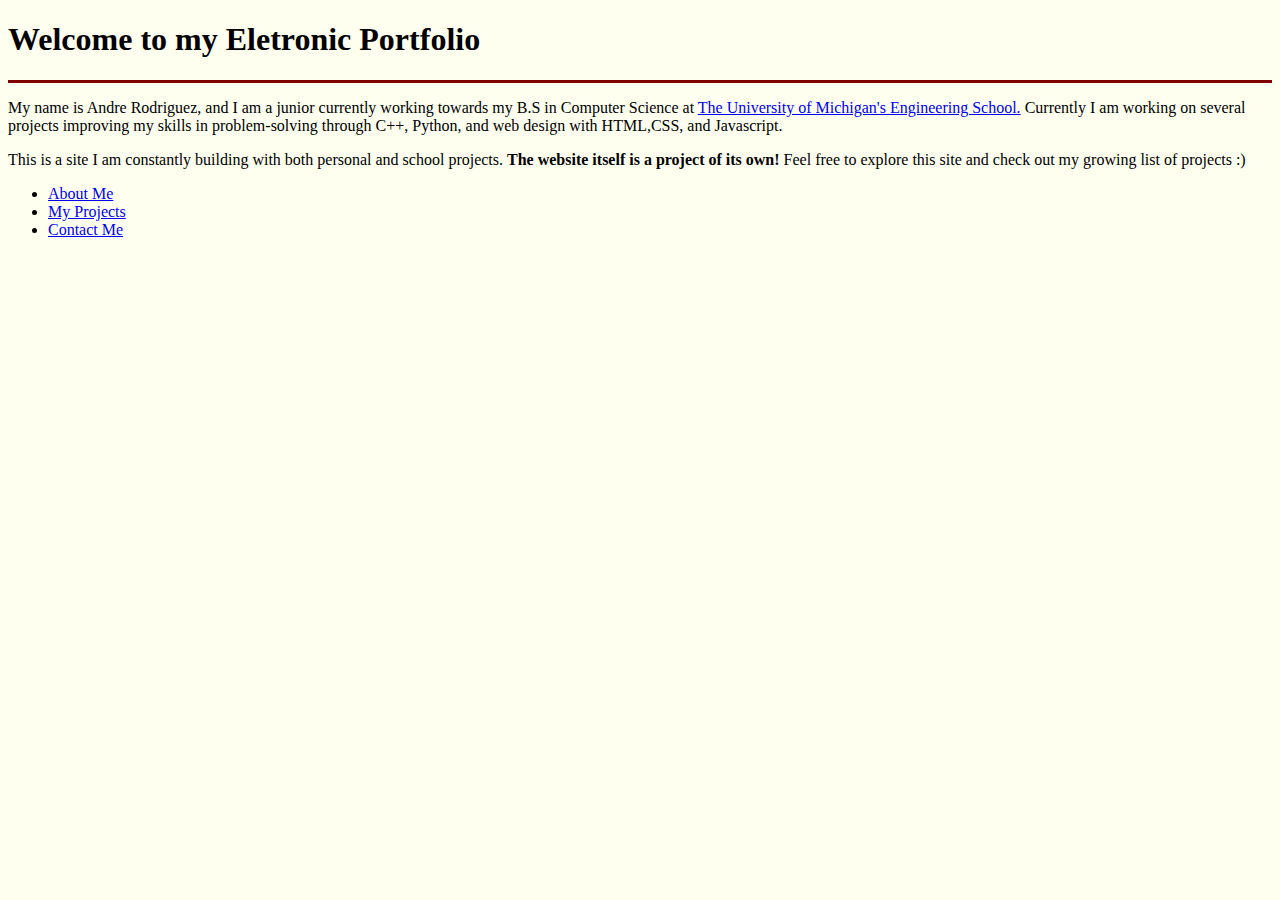
<file: index.htm>
﻿		<!-- This is a comment -->
<!DOCTYPE html>
<html>
<head>
    <!--Used to ensure proper encoding of characters on your page:
        You can find out more about meta attributes on w3schools, devDocs or mdn!-->
    <!-- External Implementation of CSS Example:-->
    <link rel="stylesheet" type ="text/css" href="mainStyle.css"/>
    <meta charset="utf-8">
    <title>Andre Rodriguez' E-Portfolio Site</title>
</head>
<!-- Internal CSS Examples: -->
<!--
<style>
    body{
        background-color: ivory;
    }
    hr{
        background-color: maroon;
        border-style:none;
        height: 2px;
    }
</style>
-->
<body>
    <!-- Welcome Section-->
    <h1>Welcome to my Eletronic Portfolio</h1>
    <hr style="height: 3px;"/>
    <!--About Me: Where you're from, education, interests, hobbies, etc...-->
    <p>
        My name is Andre Rodriguez, and I am a junior currently working towards my B.S in Computer Science at <a href="https://www.engin.umich.edu/">The University of Michigan's Engineering School.</a>
        Currently I am working on several projects improving my skills in problem-solving through C++, Python, and web design with HTML,CSS, and Javascript.
    </p>
    <p>
        This is a site I am constantly building with both personal and school projects.
        <strong>The website itself is a project of its own!</strong>
        Feel free to explore this site and check out my growing list of projects :)
    </p>
    <!--Links to 3 Pages via table utilization (will be commented out in the future): -->
    <!--<p class="tab"> -->
    <!-- A table:
    <table>
        <tr>
            <td>About Me</td>
            <td style="padding:100px">My Projects</td>
            <td style="padding:100px">Contact Me</td>
        </tr>
    </table>
        -->
    <ul>
        <li><a href="aboutMe.htm">About Me</a></li>
        <li><a href="myProjects.htm">My Projects</a></li>
        <li><a href="contactMe.htm">Contact Me </a></li>
    </ul>
    <!--Projects Section-->

    <!-- Contact Section-->

</body>

</html>
</file>
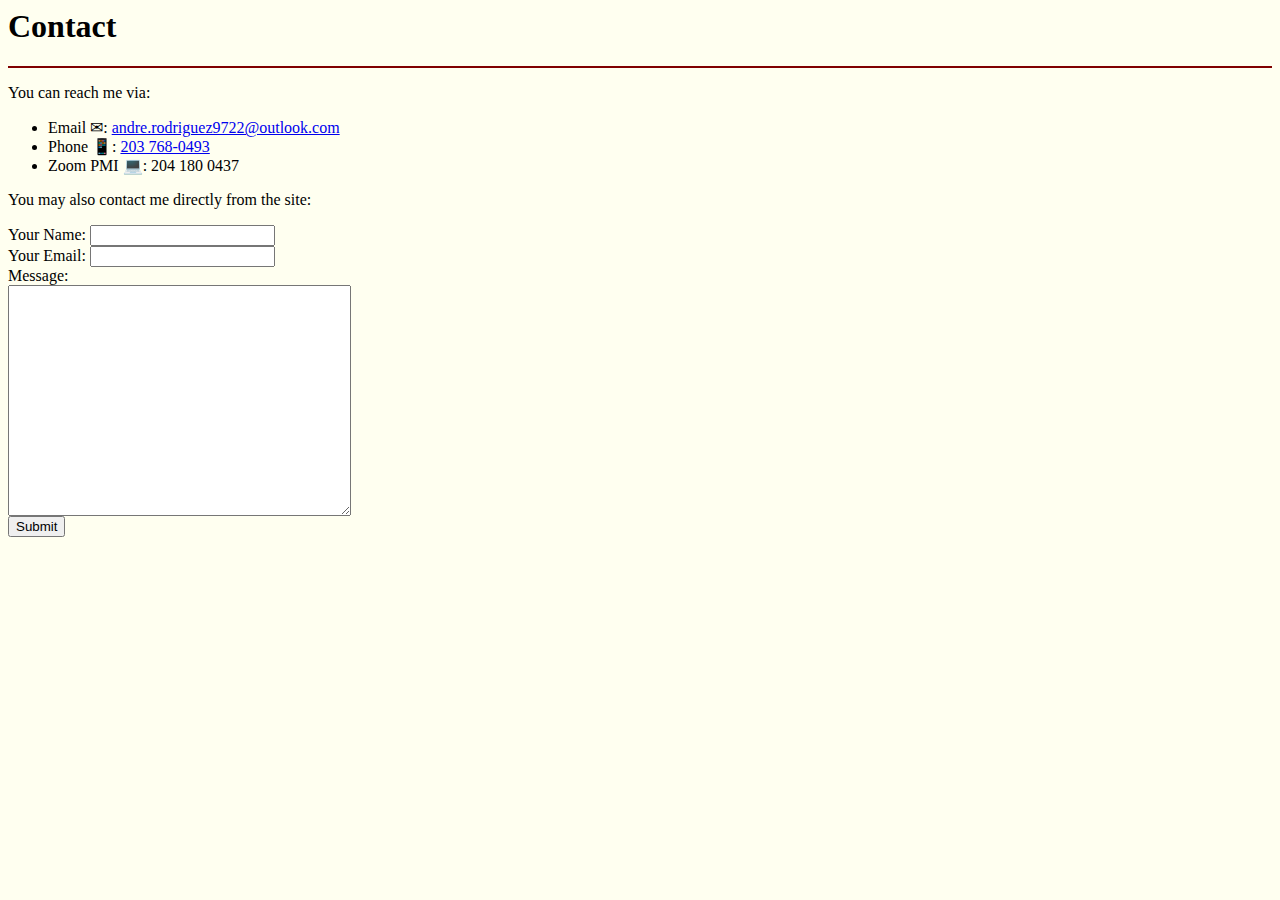
<file: contactMe.htm>
﻿<HTML>
<HEAD>
<META NAME="GENERATOR" Content="Microsoft Visual Studio">
    <link rel="stylesheet" type ="text/css" href="mainStyle.css"/>
    <meta charset="utf-8">
<TITLE>Andre's Contact</TITLE>
</HEAD>
<BODY>
    <h1>Contact</h1>
    <!--<hr style="width:25%;text-align:left;margin-left:0"> -->
    <hr />
    <p>You can reach me via:</p>
    <ul>
        <li>Email ✉: <a href="mailto:andre.rodriguez9722@outlook.com">andre.rodriguez9722@outlook.com</a></li>
        <li>Phone 📱: <a href="tel:+12037680493">203 768-0493</a></li>
        <li>Zoom PMI 💻: 204 180 0437</li>
    </ul>
    <p>You may also contact me directly from the site:</p>
    <form class="" action="mailto:andre.rodriguez9722@outlook.com" method="post">
        <label>Your Name: </label>
        <input type="text" name="Your Name" value=" " /><br />
        <label>Your Email: </label>
        <input type="email" /><br />
        <label>Message: </label><br />
        <textarea name="name" rows="15" cols="40"></textarea>
        <br />
        <input type="submit" />
    </form>
</BODY>
</HTML>
</file>
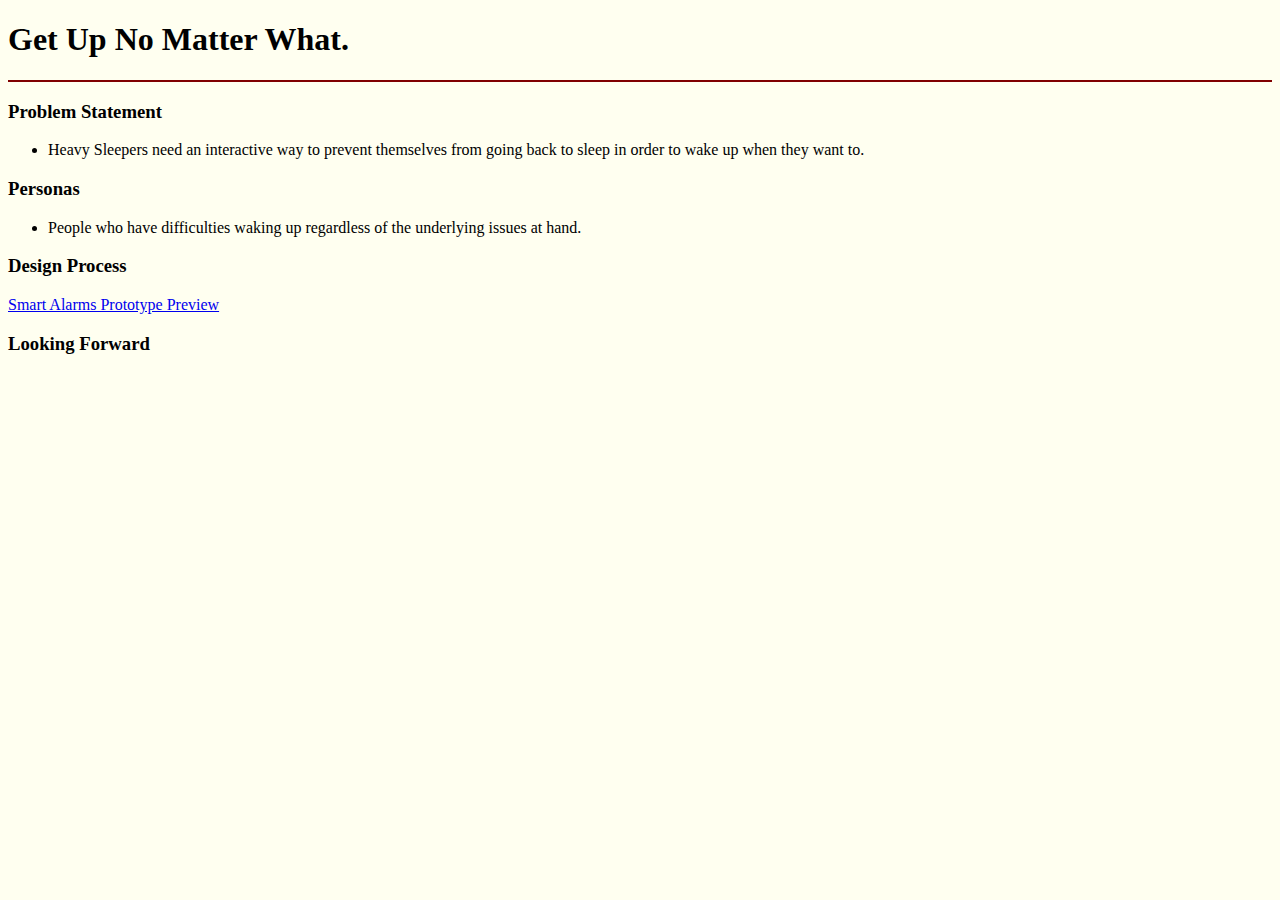
<file: ENTR390_page.htm>
<!-- This is a comment -->
<!DOCTYPE html>
<html>
<head>
    <title>SmartAlarm</title>
    <link rel="stylesheet" type ="text/css" href="mainStyle.css"/>
    <meta charset="utf-8">
</head>
<body>
    <h1>Get Up No Matter What.</h1>
    <hr>
    <h3>Problem Statement</h3>
    <ul>
        <li>
            Heavy Sleepers need an interactive way to prevent themselves from going back to sleep in order to wake up when they want to.
        </li>
    </ul>
    <h3>Personas</h3>
    <!-- Unordered Lists For ENTR 390 Personas:-->
    <ul>
        <li>
            People who have difficulties waking up regardless of the underlying issues at hand.
        </li>
    </ul>
    <h3>Design Process</h3>
    <p>
        <a href="https://www.figma.com/proto/kSHTcTTvgn4cJchWrybIot/SmartAlarm-Problem-Statement?node-id=1%3A2&scaling=scale-down" target="_blank">
            Smart Alarms Prototype Preview
        </a>
    </p>
    <!--Possible next steps-->
    <h3>Looking Forward</h3>

</body>

</html>
</file>
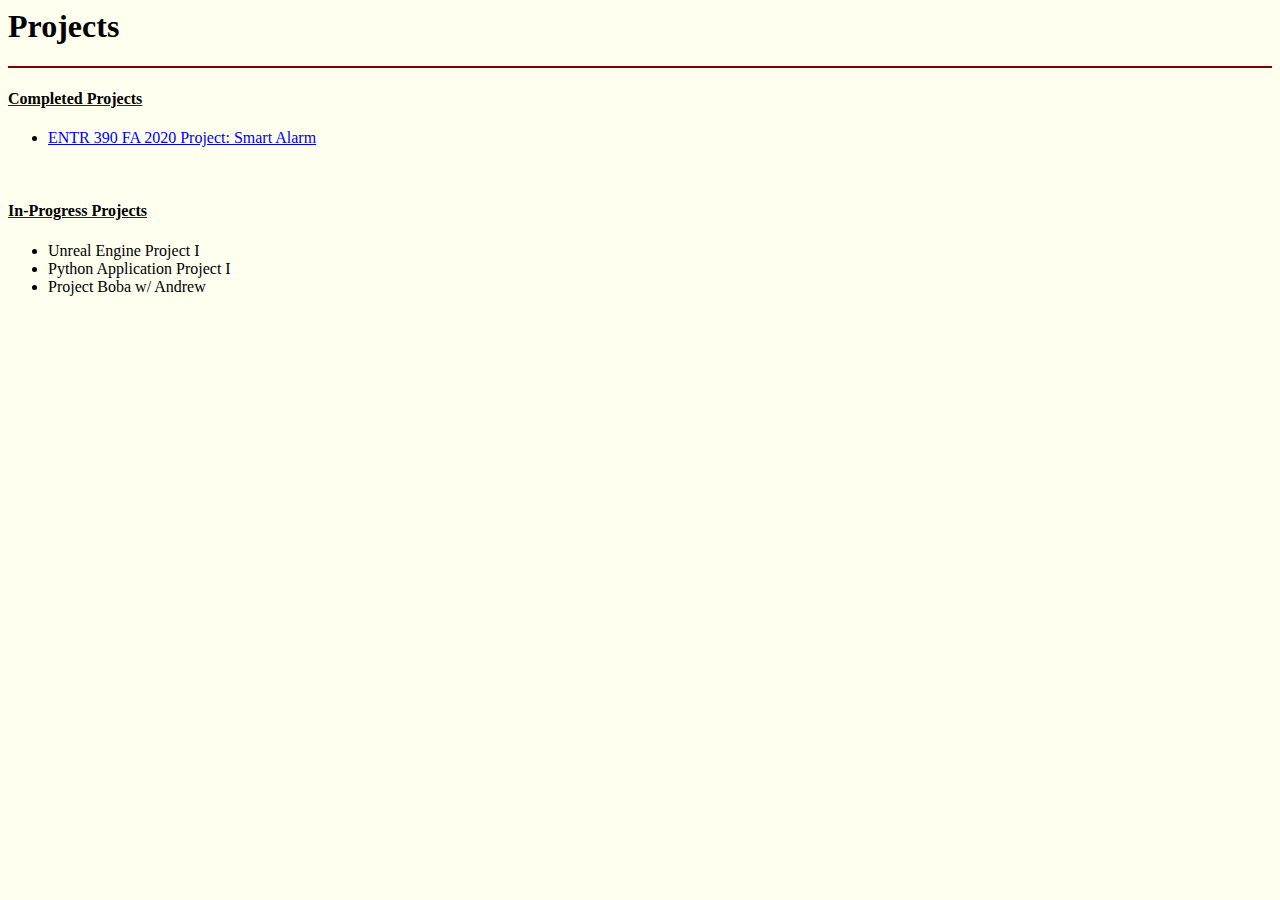
<file: myProjects.htm>
<HTML>
<HEAD>
    <META NAME="GENERATOR" Content="Microsoft Visual Studio">
    <link rel="stylesheet" type ="text/css" href="mainStyle.css"/>
    <meta charset="utf-8">
    <TITLE>Andre's Projects</TITLE>
</HEAD>
<BODY>
    <h1>Projects</h1>
    <hr/>
    <h4 id="projectsType1">Completed Projects </h4>
    <!--<hr id="projectsLine"> -->
    <p>
        <!-- Once you create the html page for ENTR 390 Link it here, make sure to add another link to the prototype webpage on figma in there...-->
    </p>
    <!-- 
    <p id ="projectsType2">
        <a href="ENTR390_page.htm">
        ENTR 390 FA 2020: Smart Alarm
        </a>
    </p>
    -->
    <ul id ="projectsType2">
        <li><a href="ENTR390_page.htm">ENTR 390 FA 2020 Project: Smart Alarm</a></li>
    </ul>
        <br>
    <h4 id="projectsType1">In-Progress Projects</h4>
    <!--<hr id="projectsLine"> -->
    <!-- 
    <p id ="projectsType2">Unreal Engine Project I</p>
    <p id ="projectsType2">Python Application Project I</p>
    <p id ="projectsType2">Project Boba w/ Andrew</p>
    -->
    <ul id ="projectsType2">
        <li>Unreal Engine Project I</li>
        <li>Python Application Project I</li>
        <li>Project Boba w/ Andrew</li>
    </ul>
</BODY>
</HTML>
</file>
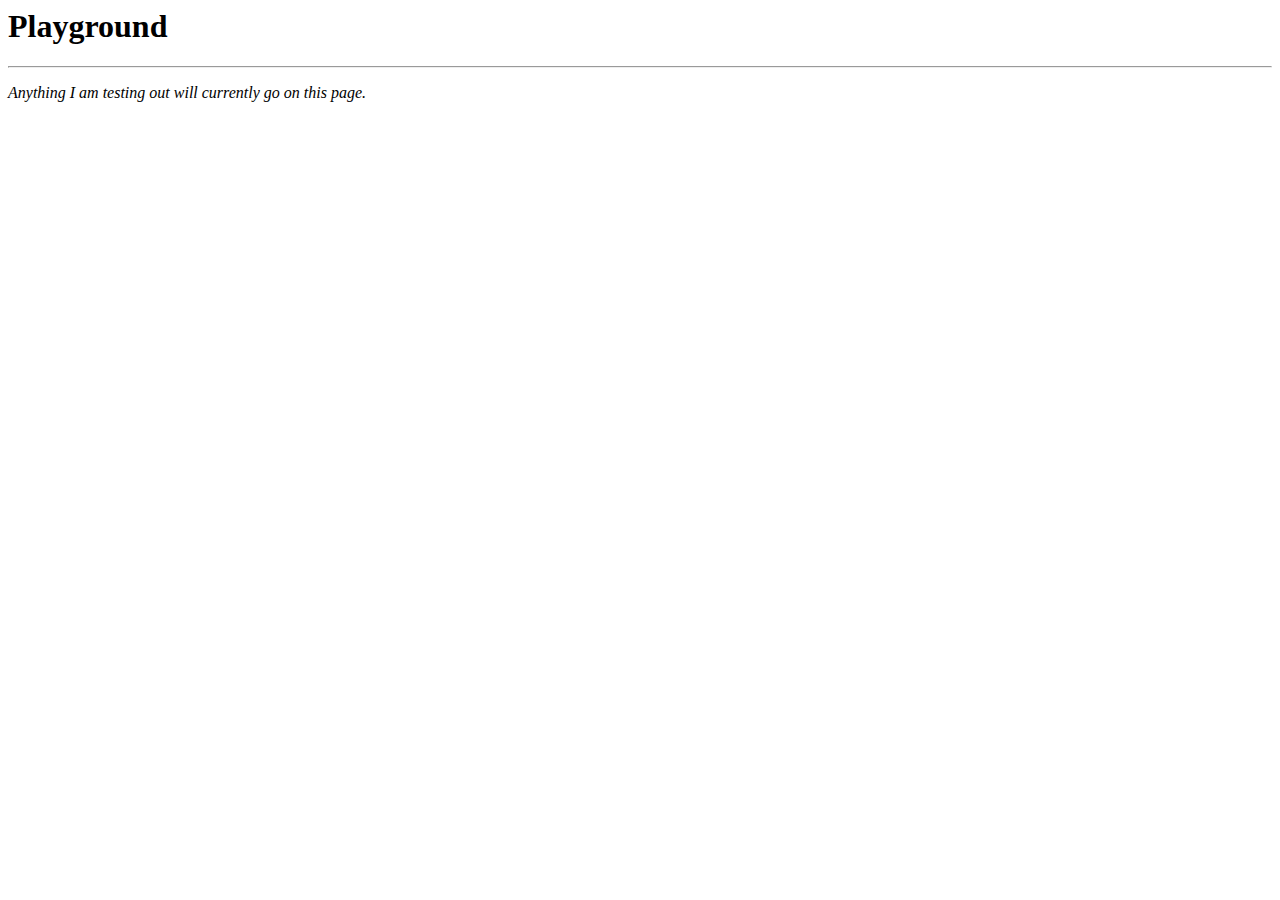
<file: playground.htm>
<HTML>
<HEAD>
<META NAME="GENERATOR" Content="Microsoft Visual Studio">
<TITLE>Andre's Playground</TITLE>
</HEAD>
<BODY>
    <h1>Playground</h1>
    <hr />
    <p><em>Anything I am testing out will currently go on this page.</em></p>
</BODY>
</HTML>
</file>
<file: mainStyle.css>
body{
    background-color: ivory;
}
hr{
    background-color: maroon;
    border-style:none;
    height: 2px;
    width:100%;
    /* Use for groove, ridge, inset, or outset color choice:
    border-top-color: maroon;
    border-left-color: maroon;
    border-right-color: maroon;
    border-bottom-color: maroon;
    */
}
#projectsType1{
    text-decoration:underline;
    text-decoration-color:maroon;
}
#projectsType2{
    text-decoration:none;
}
/*
#projectsLine{

}
*/
#slidingLine{
    background-color:ivory;
    border-style:none;
    border-top-style:dotted;
    height:0px;
    width:30px;
    border-width:6px;
}
</file>
